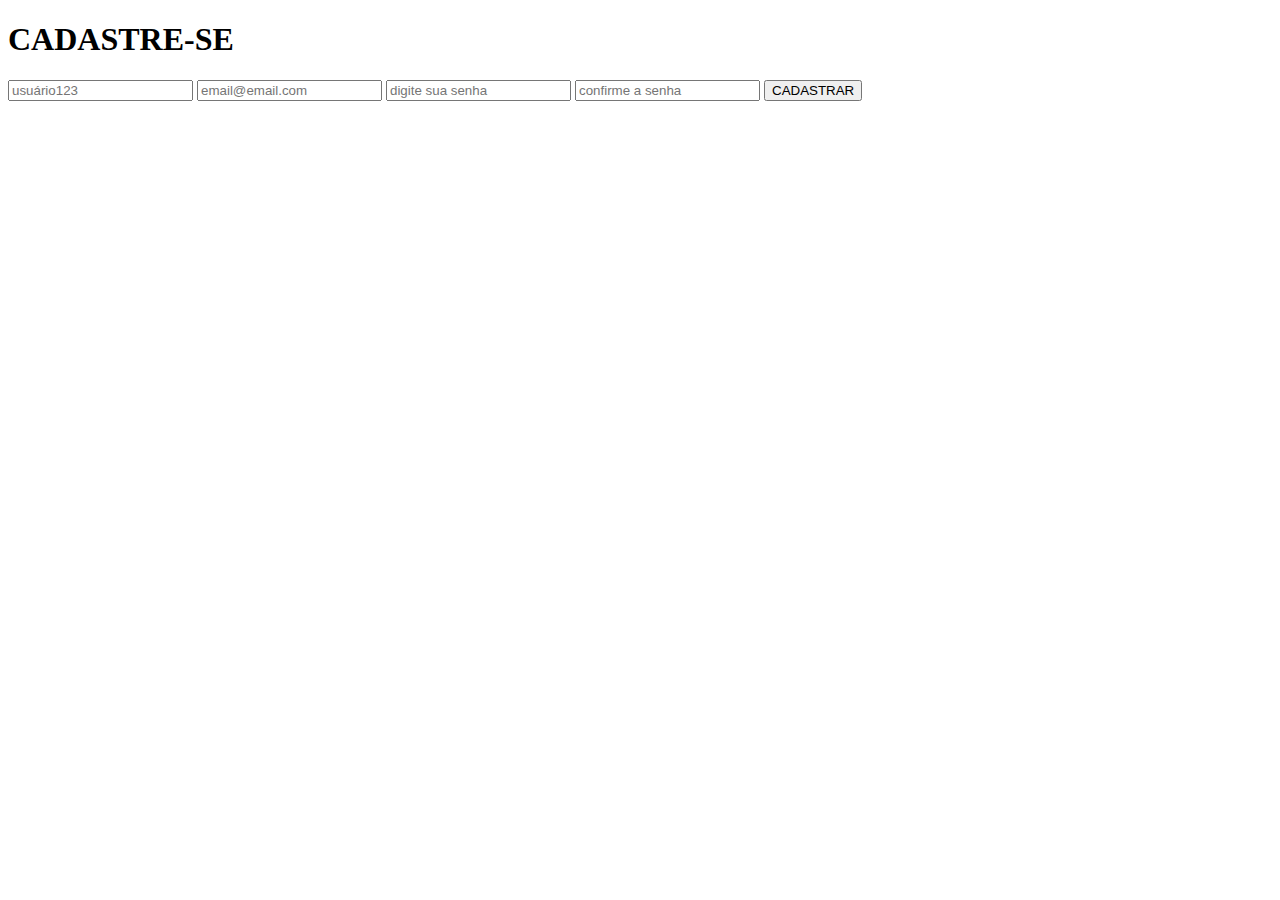
<file: html/indexLogin.html>
<!DOCTYPE html>
<html lang="en">
<head>
    <meta charset="UTF-8">
    <meta http-equiv="X-UA-Compatible" content="IE=edge">
    <meta name="viewport" content="width=device-width, initial-scale=1.0">
    <title>CADASTRAR</title>
    <link rel="stylesheet" type="text/css" href="C:\Users\lucia\OneDrive\Documentos\site\ProjectGaming\CSS\loginStyle.css">
</head>
<body>
    

    <form id="login-form">
        <h1>CADASTRE-SE</h1>

        
        <input type="text" placeholder="usuário123" required>
        <input type="email" placeholder="email@email.com" required>
        <input type="password" placeholder="digite sua senha" required>
        <input type="password" placeholder="confirme a senha" required>
        

        <button id="bnt">CADASTRAR</button>
            
    </form>
    

    
</body>
</html>
</file>
